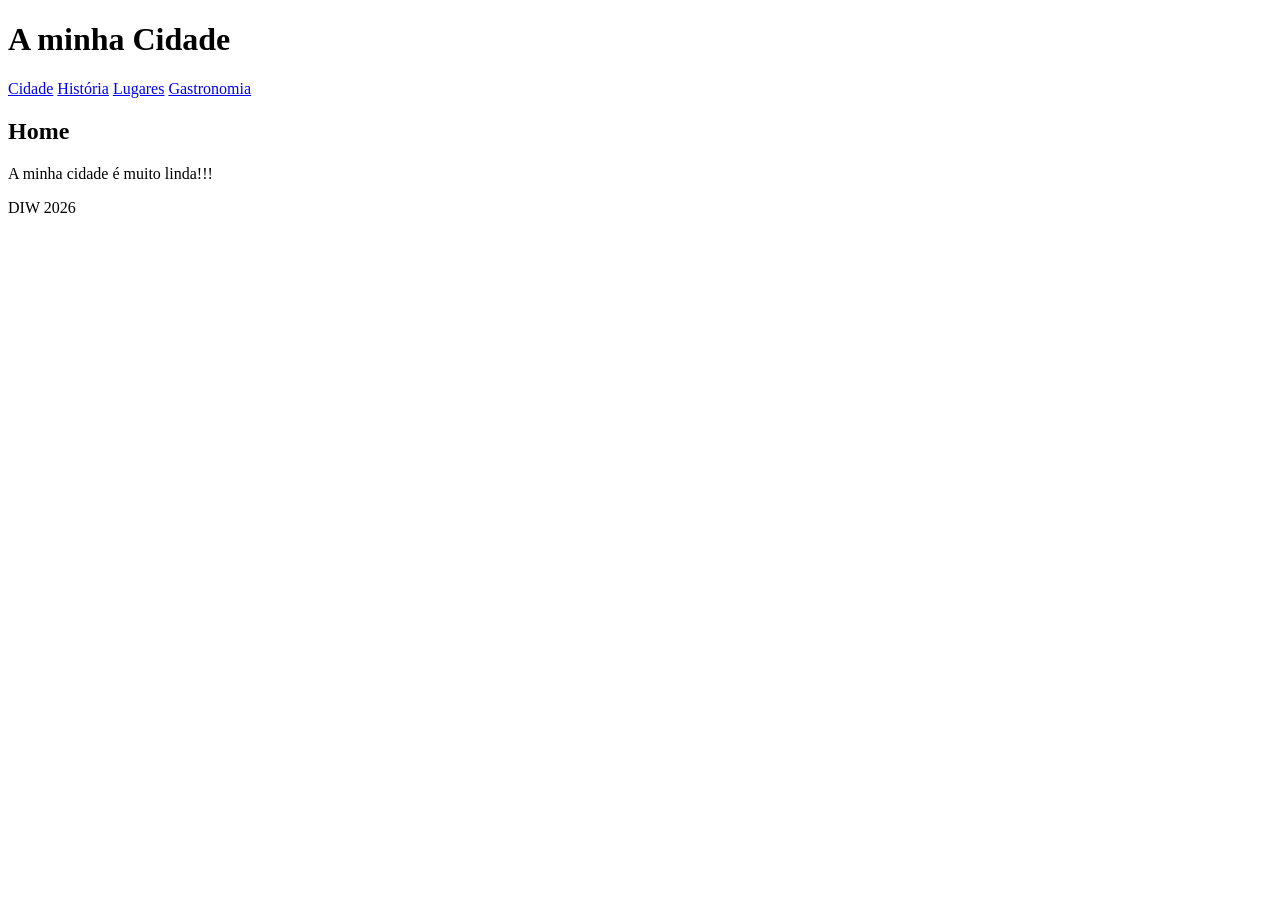
<file: cidade/index.html>
<!doctype html>
<html lang="pt">
  <head>
    <meta charset="UTF-8" />
    <meta name="viewport" content="width=device-width, initial-scale=1.0" />
    <title>Cidade</title>
  </head>
  <body>
    <header>
      <h1>A minha Cidade</h1>
      <nav>
        <a href="index.html">Cidade</a>
        <a href="historia.html">História</a>
        <a href="lugares.html">Lugares</a>
        <a href="gastronomia.html">Gastronomia</a>
      </nav>
    </header>
    <main>
      <h2>Home</h2>
      <p>A minha cidade é muito linda!!!</p>
    </main>
    <footer>
      <p>DIW 2026</p>
    </footer>
  </body>
</html>
</file>
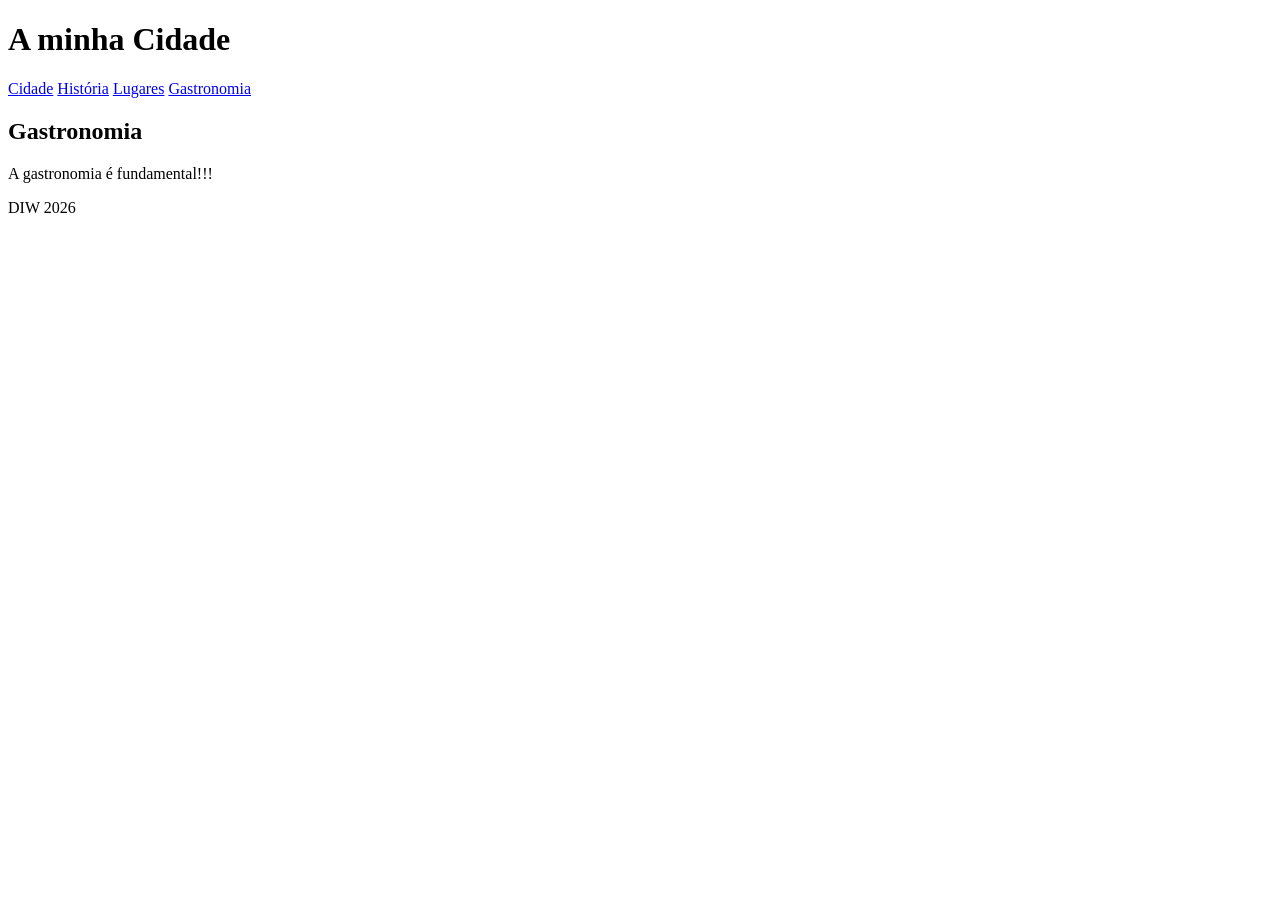
<file: cidade/gastronomia.html>
<!doctype html>
<html lang="pt">
  <head>
    <meta charset="UTF-8" />
    <meta name="viewport" content="width=device-width, initial-scale=1.0" />
    <title>Gastronomia</title>
  </head>
  <body>
    <header>
      <h1>A minha Cidade</h1>
      <nav>
        <a href="index.html">Cidade</a>
        <a href="historia.html">História</a>
        <a href="lugares.html">Lugares</a>
        <a href="gastronomia.html">Gastronomia</a>
      </nav>
    </header>
    <main>
      <h2>Gastronomia</h2>
      <p>A gastronomia é fundamental!!!</p>
    </main>
    <footer>
      <p>DIW 2026</p>
    </footer>
  </body>
</html>
</file>
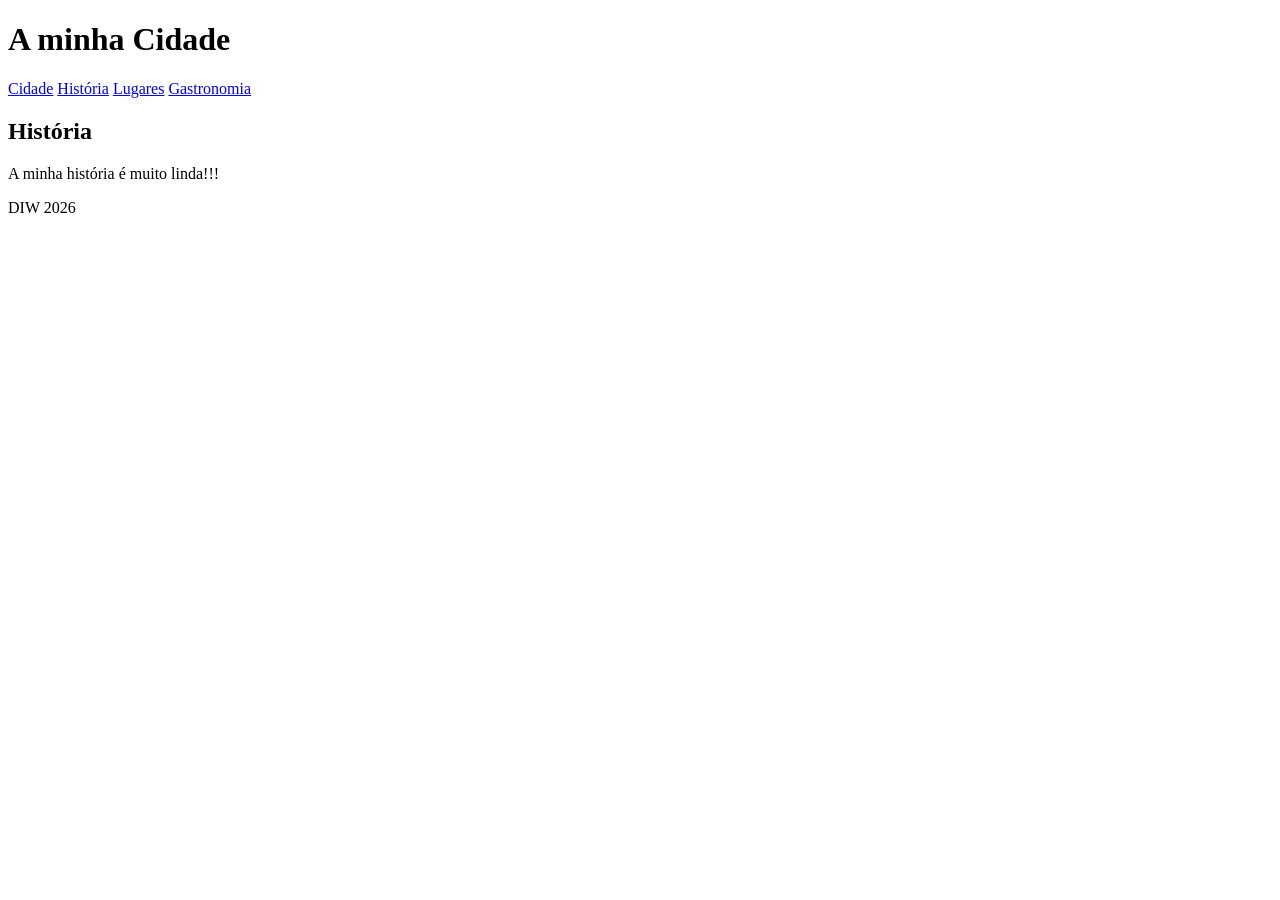
<file: cidade/historia.html>
<!doctype html>
<html lang="pt">
  <head>
    <meta charset="UTF-8" />
    <meta name="viewport" content="width=device-width, initial-scale=1.0" />
    <title>História</title>
  </head>
  <body>
    <header>
      <h1>A minha Cidade</h1>
      <nav>
        <a href="index.html">Cidade</a>
        <a href="historia.html">História</a>
        <a href="lugares.html">Lugares</a>
        <a href="gastronomia.html">Gastronomia</a>
      </nav>
    </header>
    <main>
      <h2>História</h2>
      <p>A minha história é muito linda!!!</p>
    </main>
    <footer>
      <p>DIW 2026</p>
    </footer>
  </body>
</html>
</file>
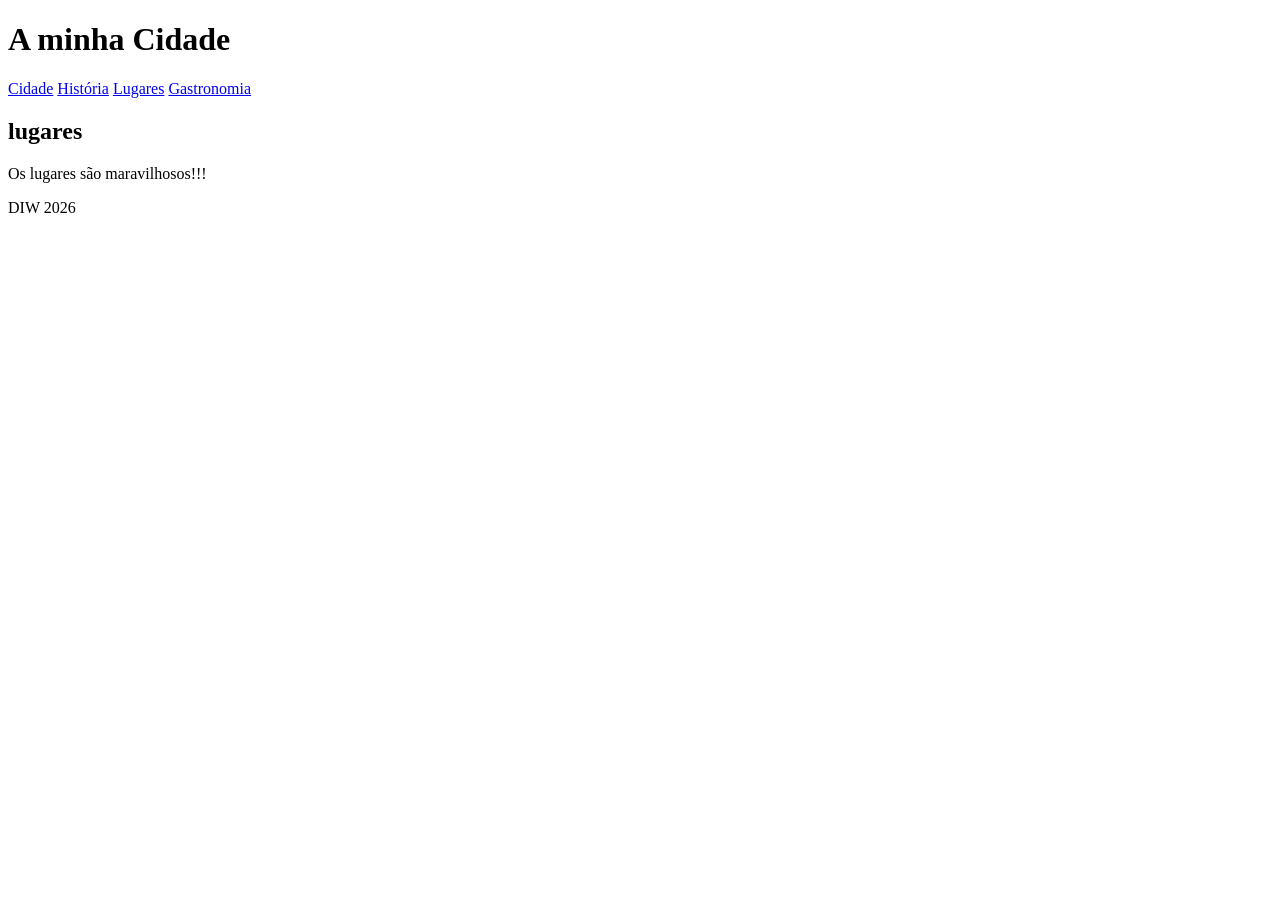
<file: cidade/lugares.html>
<!doctype html>
<html lang="pt">
  <head>
    <meta charset="UTF-8" />
    <meta name="viewport" content="width=device-width, initial-scale=1.0" />
    <title>Lugares</title>
  </head>
  <body>
    <header>
      <h1>A minha Cidade</h1>
      <nav>
        <a href="index.html">Cidade</a>
        <a href="historia.html">História</a>
        <a href="lugares.html">Lugares</a>
        <a href="gastronomia.html">Gastronomia</a>
      </nav>
    </header>
    <main>
      <h2>lugares</h2>
      <p>Os lugares são maravilhosos!!!</p>
    </main>
    <footer>
      <p>DIW 2026</p>
    </footer>
  </body>
</html>
</file>
